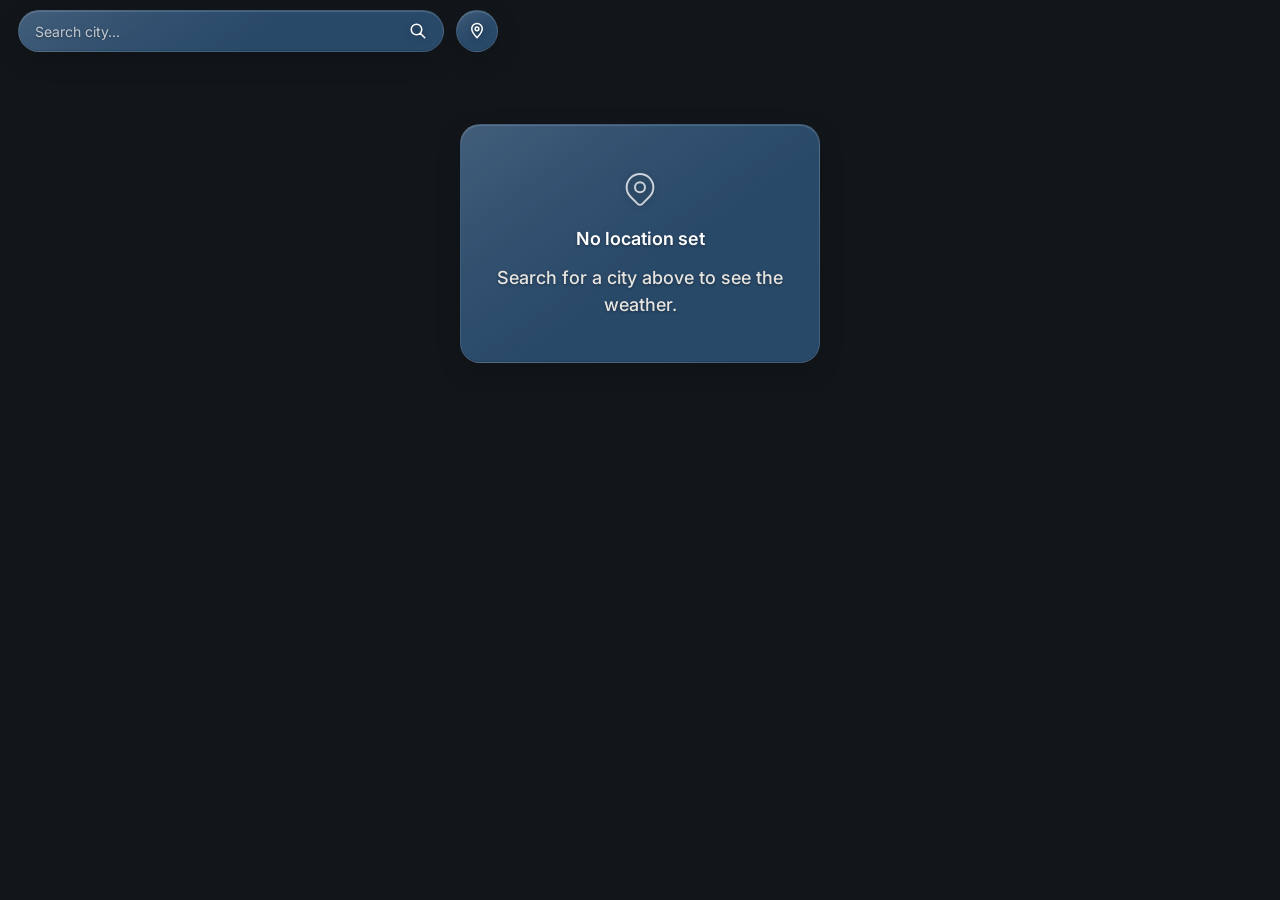
<file: index.html>
<!DOCTYPE html>
<html lang="en">
<head>
    <meta charset="UTF-8">
    <meta name="viewport" content="width=device-width, initial-scale=1.0, viewport-fit=cover">
    <title>Weather — Forecast & Conditions</title>
    <meta name="description" content="A fast, clean weather app with current conditions, hourly and 14-day forecasts, and location search.">
    <link rel="manifest" href="manifest.json">
    <meta name="theme-color" content="#294969">
    <meta name="apple-mobile-web-app-capable" content="yes">
    <meta name="apple-mobile-web-app-status-bar-style" content="black-translucent">
    <meta name="apple-mobile-web-app-title" content="Weather">

    <meta property="og:type" content="website">
    <meta property="og:title" content="Weather — Forecast & Conditions">
    <meta property="og:description" content="A fast, clean weather app with current conditions, hourly and 14-day forecasts, and location search.">
    <meta property="og:url" content="https://ivanovp.site">
    <meta property="og:image" content="https://ivanovp.site/assets/og-image.png">
    <meta property="og:image:width" content="1200">
    <meta property="og:image:height" content="630">

    <meta name="twitter:card" content="summary_large_image">
    <meta name="twitter:title" content="Weather — Forecast & Conditions">
    <meta name="twitter:description" content="A fast, clean weather app with current conditions, hourly and 14-day forecasts, and location search.">
    <meta name="twitter:image" content="https://ivanovp.site/assets/og-image.png">

    <link rel="preconnect" href="https://fonts.googleapis.com">
    <link rel="preconnect" href="https://fonts.gstatic.com" crossorigin>
    <link href="https://fonts.googleapis.com/css2?family=Inter:wght@300;400;500;600;700&display=swap" rel="stylesheet">
    <link rel="stylesheet" href="styles.css?v=32">
    <link rel="icon" type="image/png" sizes="32x32" href="assets/icons/favicon-32.png">
    <link rel="icon" type="image/png" sizes="16x16" href="assets/icons/favicon-16.png">
    <link rel="apple-touch-icon" href="assets/icons/apple-touch-icon.png">
</head>
<body>

    <!-- Crossfading background (two stacked layers) -->
    <div id="bg" aria-hidden="true">
        <div class="bg-layer" id="bg-a"></div>
        <div class="bg-layer" id="bg-b"></div>
    </div>
    <div id="bg-scrim" aria-hidden="true"></div>

    <main>
        <!-- Header: city search + locate button -->
        <div class="app-header animate-fade-in">
            <div class="search-wrap">
                <div class="search-pill glass">
                    <input type="text" id="weather-search-input" placeholder="Search city…" autocomplete="off"
                        role="combobox" aria-autocomplete="list" aria-expanded="false" aria-controls="search-dropdown">
                    <button id="weather-search-btn" aria-label="Search">
                        <svg class="wx-icon" width="18" height="18" viewBox="0 0 24 24" fill="none" stroke="currentColor" aria-hidden="true">
                            <path stroke-linecap="round" stroke-linejoin="round" stroke-width="2" d="M21 21l-6-6m2-5a7 7 0 11-14 0 7 7 0 0114 0z" />
                        </svg>
                    </button>
                </div>
                <div id="search-dropdown" class="hidden" role="listbox" aria-label="City suggestions"></div>
            </div>
            <button id="locate-btn" class="icon-btn glass" aria-label="Use my location">
                <svg class="wx-icon" width="18" height="18" viewBox="0 0 24 24" fill="none" stroke="currentColor" aria-hidden="true">
                    <path stroke-linecap="round" stroke-linejoin="round" stroke-width="2" d="M12 21s-7-7.58-7-12a7 7 0 1114 0c0 4.42-7 12-7 12z" />
                    <circle cx="12" cy="9" r="2.5" stroke-width="2" />
                </svg>
            </button>
        </div>

        <!-- State screens -->
        <div id="state-screen" class="hidden animate-fade-in state-wrap" role="status" aria-live="polite">
            <div class="glass state-card">
                <div id="state-loading" class="hidden state-block state-block--loading">
                    <div class="spinner"></div>
                    <p id="loading-message" class="t-body loading-message">Loading…</p>
                </div>
                <div id="state-error" class="hidden state-block">
                    <svg width="46" height="41" viewBox="0 0 34 30" opacity="0.9" aria-hidden="true">
                        <circle cx="12" cy="16" r="8" fill="#e9edf3" opacity="0.95"></circle>
                        <circle cx="20" cy="13" r="9" fill="#f4f6f9"></circle>
                        <rect x="7" y="18" width="22" height="8" rx="4" fill="#eef1f5"></rect>
                        <line x1="6" y1="4" x2="28" y2="27" stroke="#9fb3d1" stroke-width="2.5" stroke-linecap="round"></line>
                    </svg>
                    <p id="error-title" class="t-body-emph state-title">Something went wrong</p>
                    <p id="error-message" class="t-body">Could not load weather data.</p>
                    <button id="error-retry" class="glass state-retry-btn">Try again</button>
                </div>
                <div id="state-empty" class="hidden state-block">
                    <svg class="wx-icon empty-icon" width="40" height="40" viewBox="0 0 24 24" fill="none" stroke="currentColor" aria-hidden="true">
                        <path stroke-linecap="round" stroke-linejoin="round" stroke-width="1.2" d="M17.657 16.657L13.414 20.9a1.998 1.998 0 01-2.827 0l-4.244-4.243a8 8 0 1111.314 0z" />
                        <path stroke-linecap="round" stroke-linejoin="round" stroke-width="1.2" d="M15 11a3 3 0 11-6 0 3 3 0 016 0z" />
                    </svg>
                    <p id="empty-title" class="t-body-emph state-title">No location set</p>
                    <p id="empty-message" class="t-body">Search for a city above to see the weather.</p>
                </div>
            </div>
        </div>

        <!-- Weather -->
        <div id="weather-card" class="hidden animate-fade-in">
            <div class="wx-layout">

                <!-- Left panel -->
                <section class="wx-panel">
                    <div class="panel-photo" aria-hidden="true">
                        <div class="pp-layer" id="pp-a"></div>
                        <div class="pp-layer" id="pp-b"></div>
                    </div>
                    <div class="panel-scrim" aria-hidden="true"></div>
                    <div class="panel-inner">

                        <!-- Hero -->
                        <div class="hero">
                            <div class="hero-temp t-display"><span id="weather-temp">--</span><span class="hero-unit"><span class="hero-deg">°</span>C</span></div>
                            <div class="hero-top">
                                <span class="hero-city t-title" id="weather-city">--</span>
                                <span class="hero-time t-body" id="weather-localtime"></span>
                            </div>
                            <div class="hero-bottom">
                                <div class="t-condition" id="weather-condition">--</div>
                                <div class="t-body" id="weather-hilo">H:--° L:--°</div>
                                <div class="t-cap" id="weather-feels">Feels like --°</div>
                            </div>
                        </div>

                        <!-- Hourly rail -->
                        <div class="rail-outer" id="hourly-rail-outer">
                            <div><span class="t-cap-heading rail-heading">Hourly forecast</span></div>
                            <div class="rail-viewport">
                                <button type="button" class="rail-chevron rail-chevron--back" id="rail-back" aria-label="Earlier hours">‹</button>
                                <button type="button" class="rail-chevron rail-chevron--forward" id="rail-forward" aria-label="Later hours">›</button>
                                <div class="rail" id="hourly-rail"></div>
                                <div class="rail-progress" aria-hidden="true"><span class="rail-progress-thumb" id="rail-progress-thumb"></span></div>
                            </div>
                        </div>

                        <!-- Secondary cards -->
                        <div class="secondary">
                            <div class="glass info-card">
                                <div class="t-cap-heading">UV Index</div>
                                <div class="info-value-row"><span class="t-value" id="weather-uv">--</span></div>
                                <div class="uv-bar-wrap">
                                    <span class="t-body" id="uv-label">&nbsp;</span>
                                    <div class="bar-track"><div id="uv-bar" style="width: 0%; height: 100%; border-radius: 3px;"></div></div>
                                </div>
                            </div>
                            <div class="glass info-card">
                                <div class="t-cap-heading">Wind</div>
                                <div class="info-value-row">
                                    <span class="t-value" id="weather-wind">--</span>
                                </div>
                                <div class="t-body"><span>km/h</span> · <span id="wind-dir">--</span></div>
                            </div>
                            <div class="glass info-card">
                                <div class="t-cap-heading">Humidity</div>
                                <div class="info-value-row"><span class="t-value"><span id="weather-humidity">--</span>%</span></div>
                                <div class="t-body"><span>Dew point</span> <span id="dew-point">--</span>°</div>
                            </div>
                            <div class="glass info-card">
                                <div class="t-cap-heading">Sun</div>
                                <div class="sun-row">
                                    <svg class="sun-icon" width="20" height="20" viewBox="0 0 24 24" aria-hidden="true"><path d="M2 20h20M7.5 20A5 5 0 1 1 16.5 20M12 11V8.5M7.4 13.2L5.6 11.4M16.6 13.2l1.8-1.8M5.5 17.8H3M18.5 17.8H21"/></svg>
                                    <span class="t-cap">Sunrise</span><span class="t-body-emph sun-time" id="sunrise">--</span>
                                </div>
                                <div class="sun-row">
                                    <svg class="sun-icon" width="20" height="20" viewBox="0 0 24 24" aria-hidden="true"><path d="M2 20h20M7.4 20A5 5 0 0 1 16.6 20M12 15.7v-1M7.6 17.6l-.7-.7M16.4 17.6l.7-.7"/></svg>
                                    <span class="t-cap">Sunset</span><span class="t-body-emph sun-time" id="sunset">--</span>
                                </div>
                                <div class="t-cap sun-daylight"><span>Daylight</span> <span id="daylight">--</span></div>
                            </div>
                        </div>

                    </div>
                </section>

                <!-- Right column: 14-day forecast -->
                <aside class="wx-right">
                    <div class="glass forecast-card">
                        <div class="forecast-heading">
                            <span class="t-cap-heading">14-Day Forecast</span>
                            <button type="button" class="past-btn t-cap-emph" id="past-days-btn">Past 7 days</button>
                        </div>
                        <div id="weather-forecast-list" class="forecast-scroll"></div>
                    </div>
                </aside>

            </div>
        </div>
    </main>

    <!-- Hour / day detail popup -->
    <div id="detail-overlay" class="hidden" aria-hidden="true"></div>
    <div id="detail-dialog" class="glass hidden" role="dialog" aria-modal="true" aria-labelledby="detail-title" tabindex="-1">
        <div class="detail-grabber" id="detail-grabber" aria-hidden="true"></div>
        <div class="detail-header" id="detail-header">
            <button type="button" id="detail-back" class="detail-back hidden">
                <svg width="16" height="16" viewBox="0 0 24 24" fill="none" stroke="currentColor" aria-hidden="true">
                    <path stroke-linecap="round" stroke-linejoin="round" stroke-width="2.4" d="M15 19l-7-7 7-7" />
                </svg>
                <span></span>
            </button>
            <button type="button" id="detail-prev" class="detail-nav-btn">
                <svg width="16" height="16" viewBox="0 0 24 24" fill="none" stroke="currentColor" aria-hidden="true">
                    <path stroke-linecap="round" stroke-linejoin="round" stroke-width="2.4" d="M15 19l-7-7 7-7" />
                </svg>
            </button>
            <div class="detail-heading">
                <div class="t-body-emph" id="detail-title">--</div>
            </div>
            <button type="button" id="detail-next" class="detail-nav-btn">
                <svg width="16" height="16" viewBox="0 0 24 24" fill="none" stroke="currentColor" aria-hidden="true">
                    <path stroke-linecap="round" stroke-linejoin="round" stroke-width="2.4" d="M9 5l7 7-7 7" />
                </svg>
            </button>
            <button type="button" id="detail-close" class="detail-close">
                <svg width="16" height="16" viewBox="0 0 24 24" fill="none" stroke="currentColor" aria-hidden="true">
                    <path stroke-linecap="round" stroke-linejoin="round" stroke-width="2.4" d="M6 6l12 12M18 6L6 18" />
                </svg>
            </button>
        </div>
        <div class="detail-body" id="detail-body"></div>
    </div>

    <script src="app.js?v=32"></script>
</body>
</html>
</file>
<file: styles.css>
/* =========================================================
   Design system — imported from the Weather app design
   (mobile Weather.dc.html + desktop Weather Desktop.dc.html).
   Text always sits on a real photo, so all copy is light with
   a legibility shadow; light/dark is driven by the background
   image's day/night, exposed as [data-bg-dark] on <html>.
   ========================================================= */

/* ---------- Base reset ----------
   The subset of Tailwind v3.4 Preflight (MIT, https://tailwindcss.com) this
   page relies on. It used to come from the Tailwind Play CDN script, which
   was otherwise unused; inlined so the layout stays pixel-identical without
   the render-blocking script. Must stay first so every rule below wins. */
*, ::before, ::after { box-sizing: border-box; border-width: 0; border-style: solid; border-color: #e5e7eb; }
html {
    line-height: 1.5;
    -webkit-text-size-adjust: 100%;
    tab-size: 4;
    font-family: ui-sans-serif, system-ui, sans-serif, "Apple Color Emoji", "Segoe UI Emoji", "Segoe UI Symbol", "Noto Color Emoji";
    -webkit-tap-highlight-color: transparent;
}
body { margin: 0; line-height: inherit; }
h1, h2, h3, h4, h5, h6 { font-size: inherit; font-weight: inherit; }
a { color: inherit; text-decoration: inherit; }
b, strong { font-weight: bolder; }
button, input, select, textarea {
    font-family: inherit; font-feature-settings: inherit; font-variation-settings: inherit;
    font-size: 100%; font-weight: inherit; line-height: inherit; letter-spacing: inherit;
    color: inherit; margin: 0; padding: 0;
}
button, select { text-transform: none; }
button { -webkit-appearance: button; background-color: transparent; background-image: none; }
blockquote, dd, dl, figure, h1, h2, h3, h4, h5, h6, hr, p, pre { margin: 0; }
menu, ol, ul { list-style: none; margin: 0; padding: 0; }
input::placeholder, textarea::placeholder { opacity: 1; color: #9ca3af; }
[role="button"], button { cursor: pointer; }
:disabled { cursor: default; }
img, svg, video, canvas { display: block; vertical-align: middle; }
img, video { max-width: 100%; height: auto; }
[hidden]:where(:not([hidden="until-found"])) { display: none; }

@property --card {
    syntax: '<color>';
    inherits: true;
    initial-value: #294969;
}
:root {
    --sh: 0 1px 3px rgba(0, 0, 0, 0.4);
    --accent: #b0d0ff;
    --track: rgba(255, 255, 255, 0.15);
    --card: #294969;
    --card-sheen: rgba(255, 255, 255, 0.115);
    /* Shared by the main screen's UV bar and the detail popup's copy of it */
    --uv-gradient: linear-gradient(90deg,
        #4fc3a1 0%,      /* UV 0  */
        #8ed07c 18.2%,   /* UV 2  */
        #ffd97a 36.4%,   /* UV 4  — yellow */
        #ffc95e 45.5%,   /* UV 5  — yellow */
        #ff9f45 54.5%,   /* UV 6  — orange */
        #f97316 63.6%,   /* UV 7  — orange into red */
        #e8442e 72.7%,   /* UV 8  — red */
        #c62828 100%     /* UV 11 */
    );
    transition: --card 600ms ease;
    /* Glass — light-background variant (default) */
    --glass-bg: rgba(255, 255, 255, 0.12);
    --glass-border: rgba(255, 255, 255, 0.45);
    --glass-filter: blur(12px) saturate(0.9);
}
[data-bg-dark="true"] {
    /* Glass — dark-background variant */
    --glass-bg: rgba(0, 0, 0, 0.20);
    --glass-border: rgba(255, 255, 255, 0.18);
    --glass-filter: blur(12px) saturate(1.1);
}

* { box-sizing: border-box; }
html, body { margin: 0; }
body {
    font-family: 'Inter', -apple-system, BlinkMacSystemFont, 'Segoe UI', Helvetica, Arial, sans-serif;
    min-height: 100vh;
    -webkit-font-smoothing: antialiased;
    color: #fff;
    overscroll-behavior-y: none;
    /* App-like: text can't be selected or copied (no long-press callout on iOS) */
    -webkit-user-select: none; user-select: none;
    -webkit-touch-callout: none;
}
/* ...except where the user types */
input, textarea { -webkit-user-select: text; user-select: text; }

/* ---------- Background: crossfading photo layers ---------- */
/* Mobile: full-bleed adaptive-brightness photo.
   Desktop: the SAME scene as a heavily blurred surround. */
#bg { position: fixed; inset: -60px; z-index: -2; overflow: hidden; pointer-events: none; background-color: oklch(20% 0.01 250); } /* overscan so bounce/toolbar-reveal strips stay covered; solid base fill under the photo layers */
#bg .bg-layer {
    position: absolute; inset: 0;
    background-size: cover; background-position: center;
    opacity: 0; transition: opacity 700ms ease;
}
[data-bg-dark="false"] #bg .bg-layer { filter: brightness(1.08); }

/* Mobile scrim for hero/text legibility over the full-bleed photo */
#bg-scrim {
    position: fixed; inset: 0; z-index: -1; pointer-events: none;
    background: linear-gradient(180deg,
        rgba(6, 12, 24, 0.09) 0%,
        rgba(6, 12, 24, 0.04) 30%,
        rgba(6, 12, 24, 0) 75%,
        rgba(4, 10, 20, 0) 100%);
}

@media (min-width: 768px) {
    #bg { inset: -80px; }                         /* overscan so blurred edges never gap */
    #bg .bg-layer { filter: blur(20px); }          /* dark surround: natural brightness */
    [data-bg-dark="false"] #bg .bg-layer { filter: blur(56px) brightness(1.12) saturate(1.05); }
    #bg-scrim { background: rgba(0, 0, 0, 0.02); }  /* desktop: framed panel carries its own contrast */
}

/* ---------- Typography tokens ---------- */
/* Sizes grow inversely to size: captions most, the hero number not at all */
.t-display     { font-weight: 400; color: #fff; text-shadow: 0 1px 3px rgba(0,0,0,0.4), 0 2px 12px rgba(0,0,0,0.3); font-size: 112px; line-height: 1; letter-spacing: -2px; }
.t-title       { font-weight: 600; color: #fff; text-shadow: var(--sh); font-size: 27px; }
.t-value       { font-weight: 400; color: #fff; text-shadow: var(--sh); font-size: 27px; line-height: 1; }
.t-body        { font-weight: 500; color: rgba(242, 239, 233, 0.94); text-shadow: var(--sh); font-size: 17px; }
.t-body-emph   { font-weight: 600; color: #fff; text-shadow: var(--sh); font-size: 17px; }
.t-label       { font-weight: 600; color: #fff; text-shadow: var(--sh); font-size: 16px; }
.t-cap-heading { font-weight: 600; color: rgba(242, 239, 233, 0.94); text-shadow: var(--sh); font-size: 15px; text-transform: uppercase; letter-spacing: 0.5px; }
.t-cap         { font-weight: 500; color: rgba(242, 239, 233, 0.94); text-shadow: var(--sh); font-size: 15px; }
.t-cap-emph    { font-weight: 600; color: rgba(242, 239, 233, 0.94); text-shadow: var(--sh); font-size: 15px; }
.t-cap-accent  { font-weight: 600; color: var(--accent); text-shadow: var(--sh); font-size: 15px; }
.t-condition   { font-weight: 500; color: rgba(242, 239, 233, 0.97); text-shadow: 0 1px 3px rgba(0,0,0,0.4), 0 1px 10px rgba(0,0,0,0.3); font-size: 27px; }
@media (min-width: 768px) {
    .t-display     { font-size: 108px; letter-spacing: -3px; }
    .t-title       { font-size: 27px; }
    .t-value       { font-size: 30px; }
    .t-body        { font-size: 18px; }
    .t-body-emph   { font-size: 18px; }
    .t-label       { font-size: 16px; }
    .t-cap-heading { font-size: 15px; }
    .t-cap         { font-size: 15px; }
    .t-cap-emph    { font-size: 15px; }
    .t-cap-accent  { font-size: 15px; }
    .t-condition   { font-size: 27px; }
}

/* Text sitting directly on a bright day photo (no glass card behind it) is pure
   white with a stronger shadow; the off-white secondary tone looked muddy there */
[data-bg-dark="false"] .hero :is(.t-display, .t-title, .t-body, .t-cap, .t-condition),
[data-bg-dark="false"] .rail-heading {
    color: #fff;
    text-shadow: 0 0 2px rgba(0, 0, 0, 0.6), 0 1px 6px rgba(0, 0, 0, 0.5), 0 0 18px rgba(0, 0, 0, 0.45);
}

/* ---------- Glass surface ---------- */
.glass {
    border-radius: 20px;
    background:
        linear-gradient(
            145deg,
            var(--card-sheen) 0%,
            rgba(255, 255, 255, 0.045) 30%,
            rgba(255, 255, 255, 0) 58%
        ),
        var(--card);
    border: 1px solid rgba(255, 255, 255, 0.10);
    box-shadow:
        inset 0 1px 0 rgba(255, 255, 255, 0.14),
        inset 0 -1px 0 rgba(0, 0, 0, 0.14),
        0 8px 24px rgba(0, 0, 0, 0.18);
}

.wx-icon { filter: drop-shadow(0 1px 3px rgba(0, 0, 0, 0.35)); }

/* ---------- Layout shell ---------- */
main {
    max-width: 1900px;
    margin: 0 auto;
    padding: 8px 14px 28px;
    /* Installed iOS PWA draws under the status bar (black-translucent +
       viewport-fit=cover); keep the search row below the notch. 0 elsewhere. */
    padding-top: calc(8px + env(safe-area-inset-top));
}
@media (min-width: 768px) {
    main { height: 100vh; height: 100dvh; display: flex; flex-direction: column; padding: 10px 18px 18px; padding-top: calc(10px + env(safe-area-inset-top)); overflow: hidden; }
    #weather-card { flex: 1 1 auto; min-height: 0; }
}

/* ---------- Header: search + language toggle ---------- */
.app-header {
    position: relative; z-index: 30;
    display: flex; align-items: center; gap: 12px;
    margin-bottom: 8px; max-width: 480px;
}
@media (min-width: 768px) { .app-header { flex-shrink: 0; margin-bottom: 8px; } }
.search-wrap { position: relative; flex: 1; }

.search-pill {
    display: flex; align-items: center; gap: 10px;
    border-radius: 999px; height: 42px; padding: 0 16px;
}
#weather-search-input {
    flex: 1; min-width: 0; background: transparent; border: 0; outline: none;
    color: #fff; text-shadow: var(--sh); font-size: 14px; font-family: inherit;
}
#weather-search-input::placeholder { color: rgba(255, 255, 255, 0.7); }
#weather-search-btn {
    flex-shrink: 0; border: 0; cursor: pointer;
    display: flex; align-items: center; justify-content: center;
    padding: 0; margin: 0; background: transparent;
    color: #fff; text-shadow: var(--sh);
    transition: opacity 0.2s;
}
#weather-search-btn:hover { opacity: 0.85; }
#weather-search-btn:active { transform: scale(0.94); }

.icon-btn {
    flex-shrink: 0; cursor: pointer; border-radius: 50%;
    display: flex; align-items: center; justify-content: center;
    width: 42px; height: 42px; padding: 0;
    color: #fff; text-shadow: var(--sh); font-size: 13px; font-weight: 700; letter-spacing: 0.06em;
    transition: opacity 0.2s;
}
.icon-btn:hover { opacity: 0.75; }
.icon-btn:active { transform: scale(0.95); }

/* iOS Safari auto-zooms on focus when input font-size < 16px */
@media (max-width: 767px), (pointer: coarse) {
    #weather-search-input { font-size: 16px; line-height: 20px; }
}

/* Search autocomplete dropdown — opaque enough to read over any photo */
#search-dropdown {
    position: absolute; left: 0; right: 0; top: calc(100% + 8px); z-index: 40;
    border-radius: 16px; overflow-y: auto; max-height: 288px; padding: 6px;
    background: rgba(18, 22, 30, 0.72);
    backdrop-filter: blur(18px) saturate(1.1);
    -webkit-backdrop-filter: blur(18px) saturate(1.1);
    border: 1px solid rgba(255, 255, 255, 0.14);
    box-shadow: 0 12px 32px rgba(0, 0, 0, 0.4);
}
.search-option {
    display: block; width: 100%; text-align: left; border: 0; background: transparent;
    padding: 9px 12px; border-radius: 10px; cursor: pointer;
    font-size: 14px; color: #fff; font-family: inherit;
}
.search-option[aria-selected="true"], .search-option:hover { background: rgba(255, 255, 255, 0.12); }
.search-muted { color: rgba(255, 255, 255, 0.55); }

/* ---------- Weather layout ---------- */
.wx-layout { display: flex; flex-direction: column; gap: 12px; }
@media (min-width: 768px) {
    .wx-layout { flex-direction: row; gap: 12px; height: 100%; align-items: stretch; min-height: 0; }
}

/* Left panel — plain on mobile, framed photo card on desktop */
.wx-panel { position: relative; min-width: 0; }
@media (min-width: 768px) {
    .wx-panel {
        flex: 1 1 70%; min-height: 0; overflow: hidden;
        border-radius: 28px; border: 1px solid var(--glass-border);
        box-shadow: 0 16px 44px rgba(0, 0, 0, 0.28);
    }
}
.panel-photo { display: none; }
.panel-photo .pp-layer {
    position: absolute; inset: 0; background-size: cover; background-position: center;
    opacity: 0; transition: opacity 700ms ease; filter: brightness(1.05);
}
@media (min-width: 768px) { .panel-photo { display: block; position: absolute; inset: 0; z-index: 0; } }

/* Top-weighted scrim so hero + rail text stays legible on bright photos.
   Strong for light scenes, gentle for already-dark ones. Desktop only —
   mobile legibility is carried by the full-bleed #bg-scrim. */
.panel-scrim { display: none; }
@media (min-width: 768px) {
    .panel-scrim {
        display: block; position: absolute; inset: 0; z-index: 0; pointer-events: none;
        background: linear-gradient(180deg, rgba(8,14,24,0.13) 0%, rgba(8,14,24,0.07) 22%, rgba(8,14,24,0.03) 45%, rgba(8,14,24,0) 66%);
    }
}
[data-bg-dark="true"] .panel-scrim {
    background: linear-gradient(180deg, rgba(0,0,0,0.06) 0%, rgba(0,0,0,0.02) 40%, rgba(0,0,0,0) 66%);
}

.panel-inner { position: relative; z-index: 1; display: flex; flex-direction: column; gap: 10px; }
@media (min-width: 768px) { .panel-inner { gap: 12px; padding: 12px 20px 16px; height: 100%; overflow-y: auto; } }

/* Hero */
.hero { display: flex; flex-direction: column; align-items: center; text-align: center; padding-top: 4px; }
.hero-top { order: 1; display: flex; flex-direction: column; align-items: center; gap: 2px; }
.hero-temp { order: 2; margin: 2px 0 0; text-transform: none; }
/* Thin degree ring, then a small bold "C" top-aligned with it */
/* "°C" as one small unit, top-aligned with the digits: light ring, bold C */
.hero-unit { font-size: 0.34em; font-weight: 600; vertical-align: top; position: relative; top: 0.36em; margin-left: 0.08em; letter-spacing: 0; }
.hero-deg { font-weight: 300; margin-right: 0.02em; }
.hero-bottom { order: 3; display: flex; flex-direction: column; align-items: center; gap: 1px; margin-top: 0; }
.hero-city { text-transform: capitalize; }
@media (min-width: 768px) {
    .hero { display: grid; grid-template-columns: auto 1fr; column-gap: 24px; align-items: center; text-align: left; padding-top: 0; flex: 0 0 auto; }
    .hero-temp { order: 0; grid-column: 1; grid-row: 1 / span 2; align-self: center; margin: 0; }
    .hero-top { order: 0; grid-column: 2; grid-row: 1; align-self: end; flex-direction: row; align-items: baseline; gap: 14px; }
    .hero-bottom { order: 0; grid-column: 2; grid-row: 2; align-self: start; align-items: flex-start; text-align: left; }
}

/* Hourly rail */
.rail-outer { display: flex; flex-direction: column; gap: 6px; min-width: 0; }
.rail-viewport { position: relative; margin: 0 -14px; padding: 0 14px; }
@media (min-width: 768px) {
    .rail-outer { flex: 0 0 auto; min-height: 0; margin-top: auto; }
    .rail-viewport { margin: 0 -20px; padding: 0 20px; }
}
.rail-chevron {
    position: absolute; top: 50%; width: 14px; text-align: center; transform: translateY(-50%);
    font-size: 31px; line-height: 1; font-weight:400;
    -webkit-text-stroke: 0.6px currentColor; color: #fff; opacity: 0.4; z-index: 2;
    transition: opacity 150ms ease;
}
.rail-chevron--back { left: 0; }
.rail-chevron--forward { right: 0; }
/* Invisible hit area: taller than the glyph and reaching a little over the card edge */
.rail-chevron::before { content: ''; position: absolute; top: -10px; bottom: -10px; }
.rail-chevron--back::before { left: 0; right: -12px; }
.rail-chevron--forward::before { left: -12px; right: 0; }
.rail-chevron:disabled { opacity: 0.12; }
@media (hover: hover) { .rail-chevron:not(:disabled):hover { opacity: 0.7; } }
@media (prefers-reduced-motion: reduce) { .rail-chevron { transition: none; } }

/* Scroll position line under the cards (decorative) */
.rail-progress {
    position: absolute; left: 14px; right: 14px; bottom: 0; height: 4px;
    border-radius: 999px; background: rgba(255, 255, 255, 0.12); overflow: hidden;
}
.rail-progress-thumb {
    position: absolute; top: 0; bottom: 0; left: 0; width: 100%;
    border-radius: 999px; background: rgba(255, 255, 255, 0.5);
}
@media (min-width: 768px) { .rail-progress { left: 20px; right: 20px; bottom: 5px; } }
.rail {
    display: flex; gap: 6px; width: 100%; overflow-x: auto;
    scroll-snap-type: x mandatory; -webkit-overflow-scrolling: touch;
    overscroll-behavior-x: contain;
    padding: 4px 0 12px;   /* bottom room for .rail-progress */
}
@media (min-width: 768px) { .rail { gap: 10px; padding: 6px 0 16px; align-items: flex-start; } }
.rail::-webkit-scrollbar { display: none; }
.rail { -ms-overflow-style: none; scrollbar-width: none; }

/* Cards per screen. Small phones (< 380px): exactly 4. Larger phones: 4½, the
   half card fading out on the right hints there's more. Desktop: fixed 90px,
   with the same fade. Width % is of the rail, so no JS sizing is needed. */
.hour-card { width: calc((100% - 3 * 6px) / 4); }
@media (min-width: 380px) { .hour-card { width: calc((100% - 4 * 6px) / 4.5); } }
/* Edge fades: an edge fades only while there are more cards beyond it */
@media (min-width: 380px) {
    .rail {
        --fade-left: 40px; --fade-right: 40px;
        /* Edges keep 30% opacity: a full fade showed the photo through (white cloud
           on one side, dark sky on the other) */
        -webkit-mask-image: linear-gradient(to right, rgba(0,0,0,0.3), #000 var(--fade-left), #000 calc(100% - var(--fade-right)), rgba(0,0,0,0.3));
        mask-image: linear-gradient(to right, rgba(0,0,0,0.3), #000 var(--fade-left), #000 calc(100% - var(--fade-right)), rgba(0,0,0,0.3));
    }
    .rail.is-start { --fade-left: 0px; }
    .rail.is-end { --fade-right: 0px; }
}

.hour-card {
    flex: 0 0 auto; min-height: 160px; scroll-snap-align: start;
    display: grid; grid-template-rows: 22px 36px 30px 22px 22px 22px; row-gap: 2px;
    justify-items: center; align-items: center; padding: 8px 4px;
    box-shadow: 0 1px 4px rgba(0, 0, 0, 0.30);
}
@media (min-width: 768px) {
    .hour-card { width: 90px; height: clamp(195px, 29vh, 275px); min-height: 0; grid-template-rows: 22px 34px 30px 22px 22px 22px; row-gap: 4px; align-content: space-between; }
}
.hour-icon { width: 38px; height: 38px; display: flex; align-items: center; justify-content: center; }
@media (min-width: 768px) { .hour-icon { width: 36px; height: 36px; } }

/* Secondary cards */
.secondary { display: grid; grid-template-columns: 1fr 1fr; gap: 8px; }
@media (min-width: 768px) { .secondary { grid-template-columns: repeat(4, 1fr); gap: 10px; flex: 0 0 auto; } }
.info-card { padding: 12px; display: flex; flex-direction: column; gap: 3px; }
@media (min-width: 768px) { .info-card { padding: 12px 14px; justify-content: space-between; } }
.info-value-row { display: flex; align-items: center; gap: 8px; min-height: 30px; }
@media (min-width: 768px) { .info-value-row { min-height: 38px; } }
/* Sun card: two equal rows (icon, label, time) plus the day length */
.sun-row { display: grid; grid-template-columns: 20px 1fr auto; align-items: center; column-gap: 6px; line-height: 1.25; }
.sun-icon {
    fill: none; stroke: currentColor; stroke-width: 1.8; stroke-linecap: round; stroke-linejoin: round;
    color: #ffd97a; filter: drop-shadow(0 1px 2px rgba(0, 0, 0, 0.35));
}
.sun-time { font-size: 19px; }
.sun-daylight { opacity: 0.85; line-height: 1.25; margin-top: 2px; }
.bar-track { width: 100%; height: 4px; border-radius: 3px; background: var(--track); overflow: hidden; }
@media (min-width: 768px) { .bar-track { height: 5px; } }
.uv-bar-wrap { display: flex; flex-direction: column; gap: 5px; }
#uv-bar {
    background-image: var(--uv-gradient);
    background-repeat: no-repeat;
    transition: width 400ms ease, background-size 400ms ease;
}

/* Right column: 14-day forecast */
.wx-right { min-width: 0; }
@media (min-width: 768px) { .wx-right { flex: 1 1 30%; min-height: 0; display: flex; } }
.forecast-card { padding: 12px 14px; display: flex; flex-direction: column; }
@media (min-width: 768px) { .forecast-card { padding: 16px 20px; flex: 1; min-height: 0; } }
.forecast-heading { display: flex; align-items: center; justify-content: space-between; gap: 8px; margin-bottom: 4px; }
/* "Past 7 days" pill — same look as the chart tabs */
.past-btn {
    flex: 0 0 auto; border-radius: 999px; padding: 4px 11px;
    background: rgba(255, 255, 255, 0.08); border: 1px solid rgba(255, 255, 255, 0.14);
    transition: background 0.15s;
}
.past-btn:focus-visible { outline: 2px solid var(--accent); outline-offset: 2px; }
@media (hover: hover) { .past-btn:hover { background: rgba(255, 255, 255, 0.16); } }
@media (prefers-reduced-motion: reduce) { .past-btn { transition: none; } }

/* Past-days popup: one row per day, yesterday on top (not clickable) */
.past-list { display: flex; flex-direction: column; }
.past-row {
    display: grid; grid-template-columns: 88px 26px 1fr 1fr; align-items: center; gap: 6px 8px;
    padding: 9px 0; border-top: 1px solid rgba(255, 255, 255, 0.08);
}
.past-row:first-child { border-top: 0; }
.past-day { display: flex; flex-direction: column; line-height: 1.2; }
.past-icon { width: 26px; height: 26px; display: flex; align-items: center; justify-content: center; }
.past-temps { grid-column: 1 / -1; display: flex; align-items: center; gap: 8px; }
.past-temps .temp-track { flex: 1 1 0; }
@media (min-width: 768px) {
    .past-row { grid-template-columns: 110px 28px 90px 90px 1fr; }
    .past-temps { grid-column: auto; }
}
.forecast-scroll { display: flex; flex-direction: column; }
@media (min-width: 768px) { .forecast-scroll { flex: 1; min-height: 0; overflow-y: auto; -webkit-overflow-scrolling: touch; } }
.forecast-scroll::-webkit-scrollbar { display: none; }
.forecast-scroll { -ms-overflow-style: none; scrollbar-width: none; }
.day-row {
    display: grid; grid-template-columns: 50px 26px 44px 1fr 36px; align-items: center; gap: 8px;
    padding: 6px 0; border-top: 1px solid rgba(255, 255, 255, 0.08);
}
.day-row:first-child { border-top: 0; }
@media (min-width: 768px) { .day-row { grid-template-columns: 52px 28px 46px 1fr 40px; padding: 7px 0; flex: 1 0 auto; min-height: 44px; } }
.day-icon { width: 26px; height: 26px; display: flex; align-items: center; justify-content: center; }
/* Low temp + bar share the flexible column; high temp gets its own fixed column */
.day-bar-wrap { display: flex; align-items: center; gap: 8px; min-width: 0; }
.day-hi { text-align: right; }
/* 14-day temperature range bar — fixed dimensions so every row is identical;
   only fill length/position and colors differ per temperature. */
.temp-track {
    position: relative; flex: 1 1 0; align-self: center;
    height: 5px; min-height: 5px; max-height: 5px; border-radius: 999px;
    background: var(--track); overflow: hidden;
}
.temp-fill { position: absolute; top: 0; bottom: 0; border-radius: 999px; }

/* ---------- State screens ---------- */
.state-wrap { padding-top: 40px; }
@media (min-width: 768px) { .state-wrap { padding-top: 64px; } }
/* Card that holds the loading / error / empty blocks. showState() removes
   `hidden` and sets display:flex on whichever block is active, so the
   flex layout on .state-block only takes effect once that block is shown. */
.state-card {
    width: 100%; max-width: 360px; margin: 0 auto; padding: 44px 32px;
    display: flex; flex-direction: column; align-items: center; text-align: center;
}
.state-block { flex-direction: column; align-items: center; gap: 12px; }
.state-block--loading { gap: 20px; }
.state-title { margin: 4px 0 0; }
.loading-message { opacity: 1; }
.empty-icon { color: rgba(255, 255, 255, 0.75); }
.state-retry-btn {
    border-radius: 999px; padding: 8px 20px; margin-top: 6px;
    color: #fff; font-weight: 600; font-size: 14px; cursor: pointer; text-shadow: var(--sh);
}
.spinner {
    width: 36px; height: 36px; border-radius: 50%;
    border: 3px solid rgba(255, 255, 255, 0.25); border-top-color: #fff;
    animation: spin 0.8s linear infinite;
}
@keyframes spin { to { transform: rotate(360deg); } }
@keyframes fadeIn { from { opacity: 0; transform: translateY(8px); } to { opacity: 1; transform: translateY(0); } }
.animate-fade-in { animation: fadeIn 0.4s ease-out forwards; }
.hidden { display: none !important; }

/* ---------- Hour / day detail popup trigger feedback ---------- */
.hour-card, .day-row { cursor: pointer; transition: box-shadow 120ms ease, opacity 120ms ease, background 120ms ease; }
.hour-card:active { opacity: 0.85; }
.day-row:active { opacity: 0.8; }
.hour-card:focus-visible, .day-row:focus-visible {
    outline: 2px solid var(--accent); outline-offset: 2px;
}
/* :hover gated so a tap on touch devices doesn't leave a "stuck" highlight */
@media (hover: hover) {
    .hour-card:hover { box-shadow: 0 1px 4px rgba(0, 0, 0, 0.30), inset 0 0 0 1px rgba(255, 255, 255, 0.14); }
    .day-row:hover { background: rgba(255, 255, 255, 0.05); }
}

/* ---------- Hour / day detail popup ---------- */
body.detail-open { overflow: hidden; }

/* Popup motion: one duration and curve for open and close (app.js waits
   DETAIL_ANIM_MS before hiding, keep it in step). The curve decelerates
   softly like a native sheet. */
:root { --sheet-ms: 320ms; --sheet-ease: cubic-bezier(0.32, 0.72, 0, 1); }

#detail-overlay {
    position: fixed; inset: 0; z-index: 200;
    background: rgba(0, 0, 0, 0.45);
    opacity: 0; pointer-events: none;
    transition: opacity var(--sheet-ms) ease;
}
#detail-overlay.is-open { opacity: 1; pointer-events: auto; }

#detail-dialog {
    position: fixed; z-index: 201;
    display: flex; flex-direction: column;
    color: #fff;
    pointer-events: none; visibility: hidden;
    /* Mobile: the sheet only slides (no fade), so closing visibly travels
       all the way down instead of vanishing halfway */
    transition: transform var(--sheet-ms) var(--sheet-ease), visibility 0s linear var(--sheet-ms);
    /* Mobile: bottom sheet */
    left: 0; right: 0; bottom: 0; top: auto;
    width: 100%;
    height: 92vh; height: 92dvh;
    border-radius: 20px 20px 0 0;
    transform: translateY(100%);
    /* Bottom for the home-indicator area; left/right for a landscape phone's notch */
    padding-bottom: env(safe-area-inset-bottom);
    padding-left: env(safe-area-inset-left);
    padding-right: env(safe-area-inset-right);
}
#detail-dialog.is-open {
    pointer-events: auto; visibility: visible; transform: translateY(0);
    transition: transform var(--sheet-ms) var(--sheet-ease), visibility 0s;
}
#detail-dialog.is-dragging { transition: none; }
/* The container is only focused programmatically (tabindex=-1) to seed the focus trap */
#detail-dialog:focus { outline: none; }

@media (max-height: 480px) and (orientation: landscape) {
    #detail-dialog { height: 100vh; height: 100dvh; min-height: 260px; }
}

@media (min-width: 768px) {
    #detail-dialog {
        left: 50%; right: auto; bottom: auto; top: 50%;
        width: 95vw; max-width: 900px;
        height: 80vh; height: 80dvh;
        border-radius: 28px;
        transform: translate(-50%, -50%) scale(0.96);
        padding-bottom: 0; padding-left: 0; padding-right: 0;
        /* Desktop: centred dialog fades and settles in place */
        opacity: 0;
        transition: opacity 220ms ease, transform var(--sheet-ms) var(--sheet-ease), visibility 0s linear var(--sheet-ms);
    }
    #detail-dialog.is-open {
        opacity: 1; transform: translate(-50%, -50%) scale(1);
        transition: opacity 220ms ease, transform var(--sheet-ms) var(--sheet-ease), visibility 0s;
    }
}

@media (prefers-reduced-motion: reduce) {
    #detail-overlay, #detail-dialog, #detail-dialog.is-open { transition: none; }
}

.detail-grabber {
    flex: 0 0 auto; width: 100%; padding: 10px 0 4px;
    display: flex; justify-content: center; touch-action: none;
}
.detail-grabber::before {
    content: ''; width: 36px; height: 4px; border-radius: 999px; background: rgba(255, 255, 255, 0.35);
}
@media (min-width: 768px) { .detail-grabber { display: none; } }

.detail-header {
    flex: 0 0 auto; display: flex; align-items: center; gap: 6px;
    padding: 8px 14px 12px; touch-action: none;
}
@media (min-width: 768px) { .detail-header { padding: 18px 22px 14px; } }

.detail-back {
    display: flex; align-items: center; gap: 4px; border: 0; background: transparent; cursor: pointer;
    color: #fff; text-shadow: var(--sh); font-size: 14px; font-family: inherit; padding: 6px 4px; margin-right: 2px;
    transition: opacity 0.15s;
}

.detail-nav-btn, .detail-close {
    flex: 0 0 auto; border: 0; background: transparent; cursor: pointer;
    display: flex; align-items: center; justify-content: center;
    width: 32px; height: 32px; border-radius: 50%;
    color: #fff; text-shadow: var(--sh);
    transition: background 0.15s, opacity 0.15s, transform 0.15s;
}
.detail-nav-btn:active, .detail-close:active { transform: scale(0.93); }
.detail-nav-btn:disabled { opacity: 0.3; cursor: default; }
.detail-close { margin-left: auto; }
.detail-back:focus-visible, .detail-nav-btn:focus-visible, .detail-close:focus-visible {
    outline: 2px solid var(--accent); outline-offset: 2px;
}
@media (hover: hover) {
    .detail-back:hover { opacity: 0.8; }
    .detail-nav-btn:hover, .detail-close:hover { background: rgba(255, 255, 255, 0.1); }
    .detail-nav-btn:disabled:hover { background: transparent; }
}

.detail-heading { flex: 1 1 auto; min-width: 0; text-align: center; }
.detail-heading .t-cap { margin-top: 1px; }

.detail-body {
    flex: 1 1 auto; min-height: 0; overflow-y: auto;
    -webkit-overflow-scrolling: touch; overscroll-behavior: contain;
    padding: 4px 14px 20px;
}
@media (min-width: 768px) { .detail-body { padding: 4px 22px 24px; } }


/* ---------- Detail chart ---------- */
.chart-wrap { display: flex; flex-direction: column; gap: 10px; }

.chart-tabs {
    display: flex; gap: 6px; overflow-x: auto; padding: 2px 0 4px;
    -webkit-overflow-scrolling: touch; overscroll-behavior-x: contain;
    -ms-overflow-style: none; scrollbar-width: none;
}
.chart-tabs::-webkit-scrollbar { display: none; }
.chart-tab {
    flex: 0 0 auto; cursor: pointer; border-radius: 999px; padding: 6px 13px;
    font-family: inherit; font-size: 13px; font-weight: 600;
    color: rgba(242, 239, 233, 0.90); text-shadow: var(--sh);
    background: rgba(255, 255, 255, 0.06);
    border: 1px solid rgba(255, 255, 255, 0.10);
    transition: background 0.15s, color 0.15s, border-color 0.15s;
}
.chart-tab[aria-selected="true"] {
    color: #fff; background: rgba(255, 255, 255, 0.20); border-color: rgba(255, 255, 255, 0.30);
}
.chart-tab:focus-visible { outline: 2px solid var(--accent); outline-offset: 2px; }
@media (hover: hover) {
    .chart-tab:hover { background: rgba(255, 255, 255, 0.13); }
}

.chart-panel { display: flex; flex-direction: column; gap: 8px; }
.chart-panel:focus-visible { outline: 2px solid var(--accent); outline-offset: 3px; border-radius: 14px; }

.chart-plot { position: relative; width: 100%; height: 190px; }
@media (min-width: 768px) { .chart-plot { height: 240px; } }
/* pan-y (never pan-x): a vertical drag must still scroll the popup body */
.chart-svg { display: block; width: 100%; height: 100%; touch-action: pan-y; }
.chart-empty {
    display: flex; align-items: center; justify-content: center;
    height: 100%; opacity: 0.7;
}

.chart-tooltip {
    position: absolute; top: 8px; left: 0; z-index: 3; pointer-events: none;
    padding: 7px 10px; border-radius: 12px;
    background: rgba(18, 22, 30, 0.85);
    border: 1px solid rgba(255, 255, 255, 0.14);
    box-shadow: 0 8px 22px rgba(0, 0, 0, 0.35);
    opacity: 0; transition: opacity 120ms ease;
}
.chart-tooltip.is-visible { opacity: 1; }
.chart-tt-time { font-size: 12px; font-weight: 600; color: #fff; margin-bottom: 3px; }
.chart-tt-row {
    display: flex; align-items: center; gap: 6px;
    font-size: 12px; color: rgba(242, 239, 233, 0.94); white-space: nowrap;
}
.chart-tt-swatch { flex: 0 0 auto; width: 10px; height: 3px; border-radius: 2px; }

.chart-legend { display: flex; flex-wrap: wrap; gap: 4px 14px; }
.chart-legend-item { display: flex; align-items: center; gap: 6px; }

@media (prefers-reduced-motion: reduce) {
    .chart-tooltip, .chart-tab { transition: none; }
}

/* ---------- Detail popup content ---------- */
/* Two columns only once there is genuinely room for a chart beside tiles */
.detail-cols { display: flex; flex-direction: column; gap: 12px; }
.detail-col-main, .detail-col-side { display: flex; flex-direction: column; gap: 10px; min-width: 0; }
@media (min-width: 1100px) {
    .detail-cols { flex-direction: row; align-items: flex-start; gap: 22px; }
    .detail-col-main { flex: 1 1 56%; }
    .detail-col-side { flex: 1 1 44%; }
}

.detail-hero { display: flex; align-items: center; gap: 16px; padding: 4px 0 2px; }
.detail-hero-icon { flex: 0 0 auto; display: flex; align-items: center; justify-content: center; width: 72px; height: 72px; }
.detail-hero-text { min-width: 0; display: flex; flex-direction: column; gap: 2px; }
.detail-hero-temp {
    font-weight: 300; font-size: 46px; line-height: 1.05; letter-spacing: -1.5px;
    color: #fff; text-shadow: 0 1px 3px rgba(0,0,0,0.4), 0 2px 12px rgba(0,0,0,0.3);
}
@media (min-width: 768px) { .detail-hero-temp { font-size: 56px; } }

.confidence-high { color: #a8e6b0; }
.confidence-medium { color: #ffe0a3; }
.confidence-low { color: #ffb8a3; }

/* Tiles sit on the popup's own glass, so they are a lighter inner surface */
.detail-tiles { display: grid; grid-template-columns: repeat(auto-fit, minmax(200px, 1fr)); gap: 10px; }
/* Compact grid: small tiles (title + value + one line), always two per row;
   compactTilesHtml() widens an odd one out so no row has a hole */
.detail-tiles--compact { grid-template-columns: 1fr 1fr; gap: 8px; }
.detail-tiles--compact .detail-tile { gap: 4px; padding: 10px 12px; }
.detail-tiles--compact .tile-value-row { min-height: 0; flex-wrap: wrap; column-gap: 6px; row-gap: 2px; }
.detail-tiles--compact .detail-tile--wide { grid-column: 1 / -1; }
/* Day sun tile: sunrise, sunset and day length on one wrapping line */
.sun-times { display: flex; flex-wrap: wrap; justify-content: space-between; gap: 2px 12px; }
.detail-tile {
    display: flex; flex-direction: column; gap: 6px;
    padding: 12px 13px; border-radius: 16px;
    background: rgba(255, 255, 255, 0.07);
    border: 1px solid rgba(255, 255, 255, 0.10);
    box-shadow: inset 0 1px 0 rgba(255, 255, 255, 0.10);
}
.tile-note { font-weight: 400; text-transform: none; letter-spacing: 0; opacity: 0.65; }
.tile-value-row { display: flex; align-items: center; gap: 8px; min-height: 30px; }
.tile-unit { font-size: 15px; color: rgba(242, 239, 233, 0.94); text-shadow: var(--sh); }
.tile-row { display: flex; align-items: baseline; justify-content: space-between; gap: 10px; }

.bar-track.mini { height: 4px; }
.mini-fill { height: 100%; border-radius: 3px; }
.uv-fill {
    height: 100%; border-radius: 3px;
    background-image: var(--uv-gradient); background-repeat: no-repeat;
}

.detail-section {
    display: flex; flex-direction: column; gap: 8px;
    padding: 12px 13px; border-radius: 16px;
    background: rgba(255, 255, 255, 0.07);
    border: 1px solid rgba(255, 255, 255, 0.10);
    box-shadow: inset 0 1px 0 rgba(255, 255, 255, 0.10);
}
.section-muted { opacity: 0.7; }

.aq-head { display: flex; align-items: baseline; gap: 8px; flex-wrap: wrap; }
.aq-band { font-size: 15px; font-weight: 600; text-shadow: var(--sh); }
.aq-scale { position: relative; display: flex; gap: 2px; height: 8px; }
.aq-scale-band { flex: 1 1 0; border-radius: 2px; opacity: 0.85; }
.aq-marker {
    position: absolute; top: -3px; width: 3px; height: 14px; border-radius: 2px;
    background: #fff; box-shadow: 0 0 0 1.5px rgba(0, 0, 0, 0.45); transform: translateX(-50%);
}

.pollen-row { display: grid; grid-template-columns: 62px 1fr auto; align-items: center; gap: 9px; }
.pollen-name { min-width: 0; }
/* Not nowrap: name + level + hour can exceed a 320px screen; wrap rather than overflow */
.pollen-value { text-align: right; }

.detail-attribution {
    margin-top: 4px; padding-top: 10px;
    border-top: 1px solid rgba(255, 255, 255, 0.08);
    text-align: center; opacity: 0.6;
}
.detail-attribution a { color: inherit; text-decoration: underline; text-decoration-color: rgba(255, 255, 255, 0.35); }
.detail-attribution a:focus-visible { outline: 2px solid var(--accent); outline-offset: 2px; border-radius: 2px; }
@media (hover: hover) {
    .detail-attribution a:hover { text-decoration-color: currentColor; }
}

/* ---------- Day popup ---------- */
.hero-temp-min { font-size: 0.55em; opacity: 0.7; }
.day-summary { line-height: 1.45; }
.sun-arc { display: block; margin: 2px 0 4px; overflow: visible; }

.day-hour-block { display: flex; flex-direction: column; gap: 8px; }
.day-hour-strip {
    display: flex; gap: 6px; overflow-x: auto; padding: 2px 0 6px;
    -webkit-overflow-scrolling: touch; overscroll-behavior-x: contain;
    -ms-overflow-style: none; scrollbar-width: none;
}
.day-hour-strip::-webkit-scrollbar { display: none; }
/* Fixed box so a re-render can never shift the row */
.day-hour-card {
    flex: 0 0 auto; width: 62px; cursor: pointer;
    display: grid; grid-template-rows: 16px 28px 20px 16px 16px; row-gap: 2px;
    justify-items: center; align-items: center;
    padding: 8px 4px; border-radius: 14px;
    background: rgba(255, 255, 255, 0.07);
    border: 1px solid rgba(255, 255, 255, 0.10);
    transition: background 0.15s, opacity 0.15s;
}
.day-hour-card:active { opacity: 0.8; }
.day-hour-card:focus-visible { outline: 2px solid var(--accent); outline-offset: 2px; }
.day-hour-card.is-now {
    background: rgba(255, 255, 255, 0.18); border-color: rgba(255, 255, 255, 0.34);
}
.day-hour-icon { width: 28px; height: 28px; display: flex; align-items: center; justify-content: center; }
@media (hover: hover) {
    .day-hour-card:hover { background: rgba(255, 255, 255, 0.14); }
}

@media (prefers-reduced-motion: reduce) { .day-hour-card { transition: none; } }

/* ---------- Forecast confidence tile skeleton ---------- */
.confidence-skeleton-line {
    height: 12px; margin: 3px 0; border-radius: 6px;
    background: rgba(255, 255, 255, 0.12);
    animation: skeletonPulse 1.3s ease-in-out infinite;
}
@keyframes skeletonPulse {
    0%, 100% { opacity: 0.5; }
    50% { opacity: 1; }
}
@media (prefers-reduced-motion: reduce) {
    .confidence-skeleton-line { animation: none; opacity: 0.7; }
}
</file>
